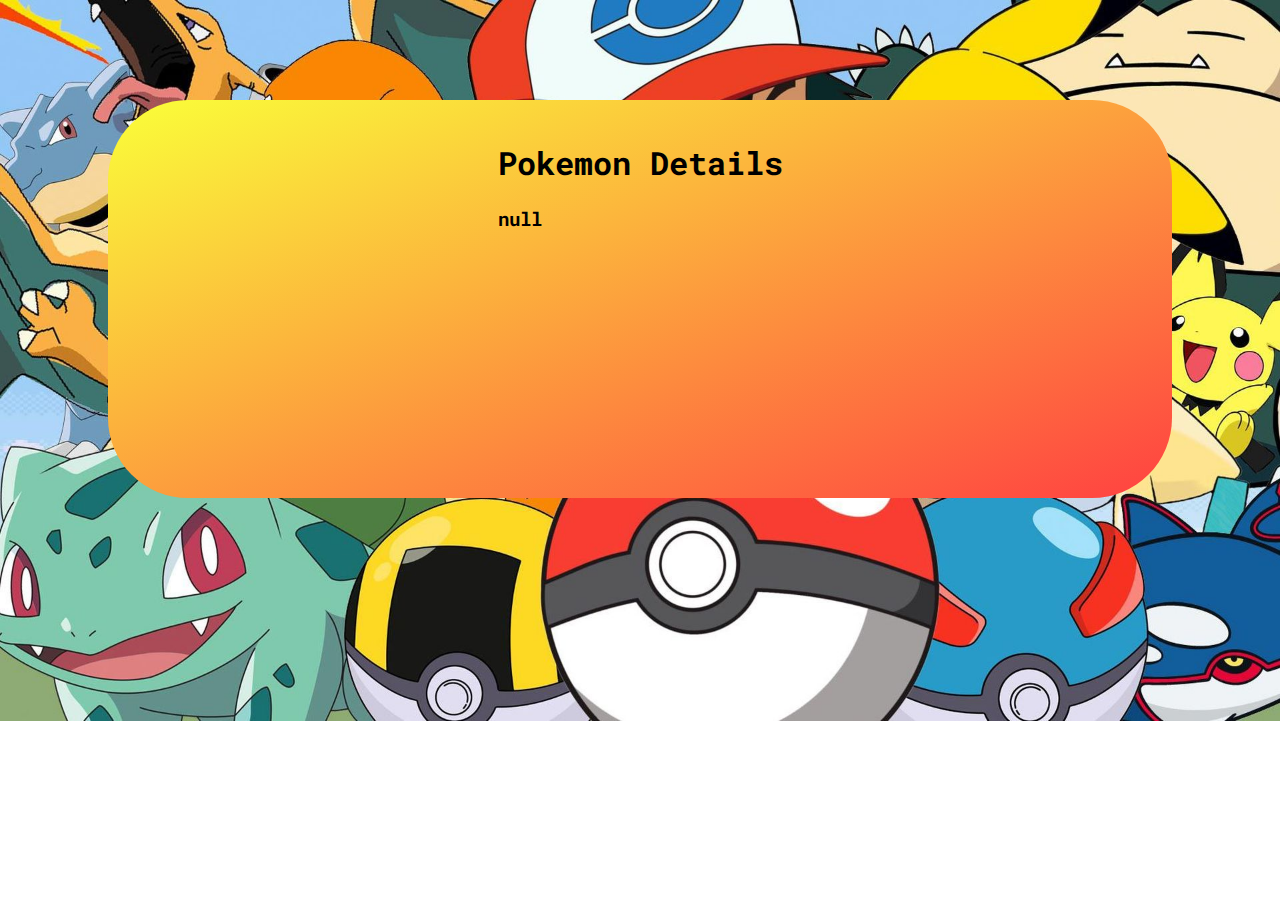
<file: components/poke-details/index.html>
<!DOCTYPE html>
<html lang="en">
<head>
    <meta charset="UTF-8">
    <meta http-equiv="X-UA-Compatible" content="IE=edge">
    <meta name="viewport" content="width=device-width, initial-scale=1.0">
    <title>Poke Details</title>
    <link rel="preconnect" href="https://fonts.gstatic.com">
    <link href="https://fonts.googleapis.com/css2?family=Roboto+Mono:wght@300;500;700&display=swap" rel="stylesheet">
    <link rel="stylesheet" href="styles.css">
</head>
<body onload="creationOfHeader()">
<div class="div"></div>    
<script src="./../../services/poke.services.js"></script>
<script src="./poke-details.js"></script>
</body>
</html>
</file>
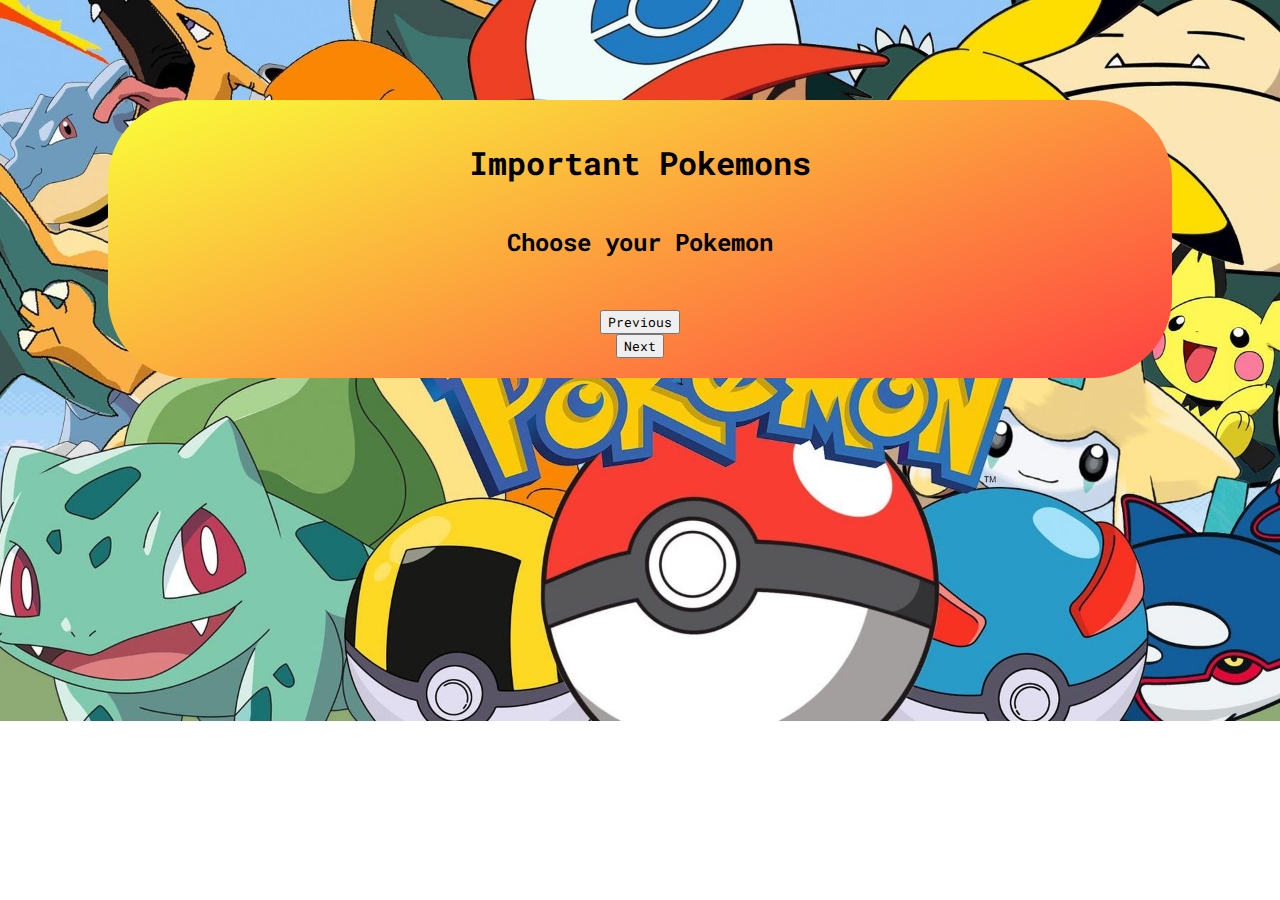
<file: components/poke-dashboard/poke-dashboard.html>
<!DOCTYPE html>
<html lang="en">
<head>
    <meta charset="UTF-8">
    <meta http-equiv="X-UA-Compatible" content="IE=edge">
    <meta name="viewport" content="width=device-width, initial-scale=1.0">
    <title>Poke Dashboard</title>
    <link rel="preconnect" href="https://fonts.gstatic.com">
    <link href="https://fonts.googleapis.com/css2?family=Roboto+Mono:wght@300;500;700&display=swap" rel="stylesheet">
    <link rel="stylesheet" href="styles.css">
</head>
<body onload="creationOfHeader()">
    <div class="div"></div>
</body>
<script src="./../../services/poke.services.js"></script>
<script src="./poke-dashboard.js"></script>
</html>
</file>
<file: components/poke-details/styles.css>
* {
    font-family: 'Roboto Mono', monospace;
}

body {
    background-image: url("./../assets/dashboard-background.jpg");
    background-repeat: no-repeat;
    background-size: cover;
}

.div {
    display: flex;
    flex-direction: column;
    align-items: center;
    background-color: #faff39;
    background-image: linear-gradient(159deg, #faff39 0%, #ff4141 100%);
    margin: 100px;
    padding: 20px;
    border-radius: 80px;
    height: 358px;
}
</file>
<file: components/poke-dashboard/styles.css>
* {
    font-family: 'Roboto Mono', monospace;
}

body {
    background-image: url("./../assets/dashboard-background.jpg");
    background-repeat: no-repeat;
    background-size: cover;
}

.div {
    display: flex;
    flex-direction: column;
    align-items: center;
    background-color: #faff39;
    background-image: linear-gradient(159deg, #faff39 0%, #ff4141 100%);
    margin: 100px;
    padding: 20px;
    border-radius: 80px;
}

a.null {
    text-decoration: none;
    color: rgb(206, 40, 40);
    width: 10px;
    height: 10px;
    background-color: bisque;
    padding: 2px;
    margin-right: 50px;
    border-radius: 5px;
}

.divForList {
    display: flex;
    flex-direction: column;
    align-items: center;
}

.pokemons {
    margin: 12px;
}
</file>
